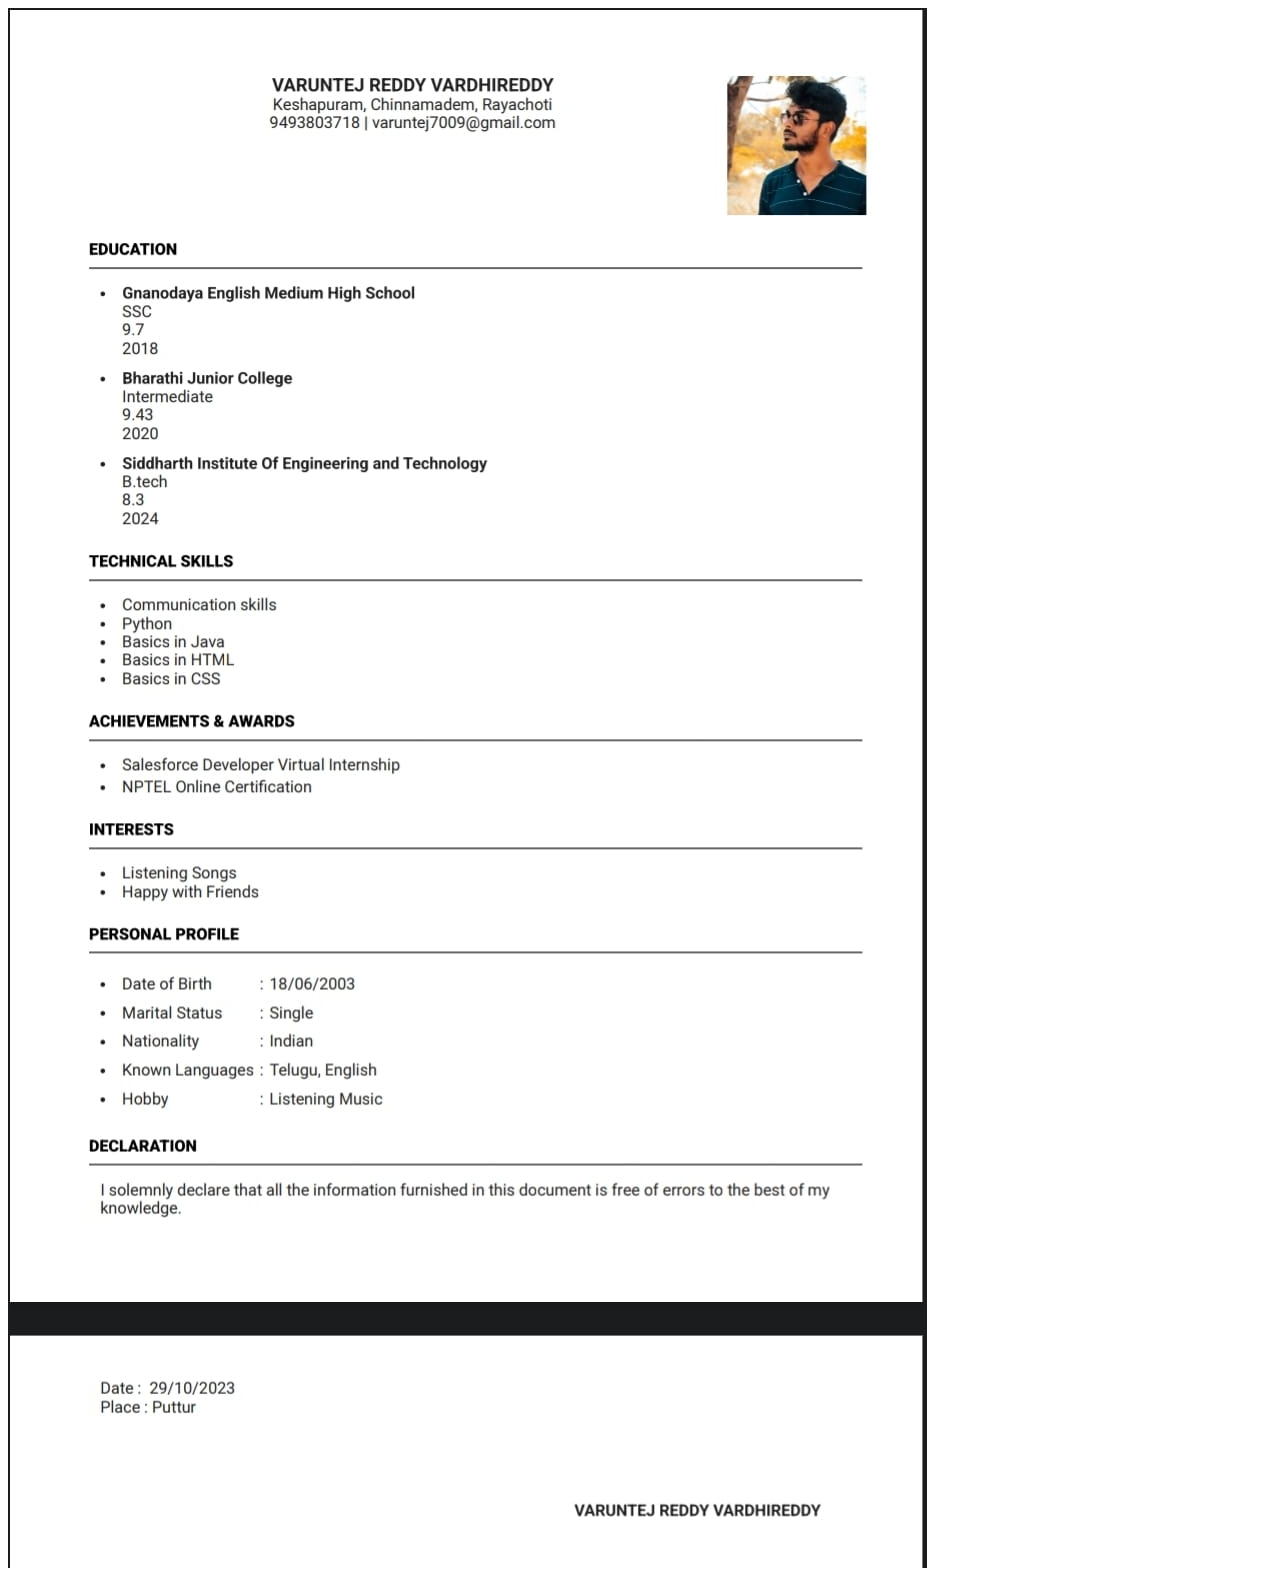
<file: resume.html>
<!DOCTYPE html>
<html lang="en">
<head>
    <meta charset="UTF-8">
    <meta name="viewport" content="width=device-width, initial-scale=1.0">
    <title>Document</title>
</head>
<body>
    <img src="varun_Resume.jpg" alt="">
</body>
</html>
</file>
